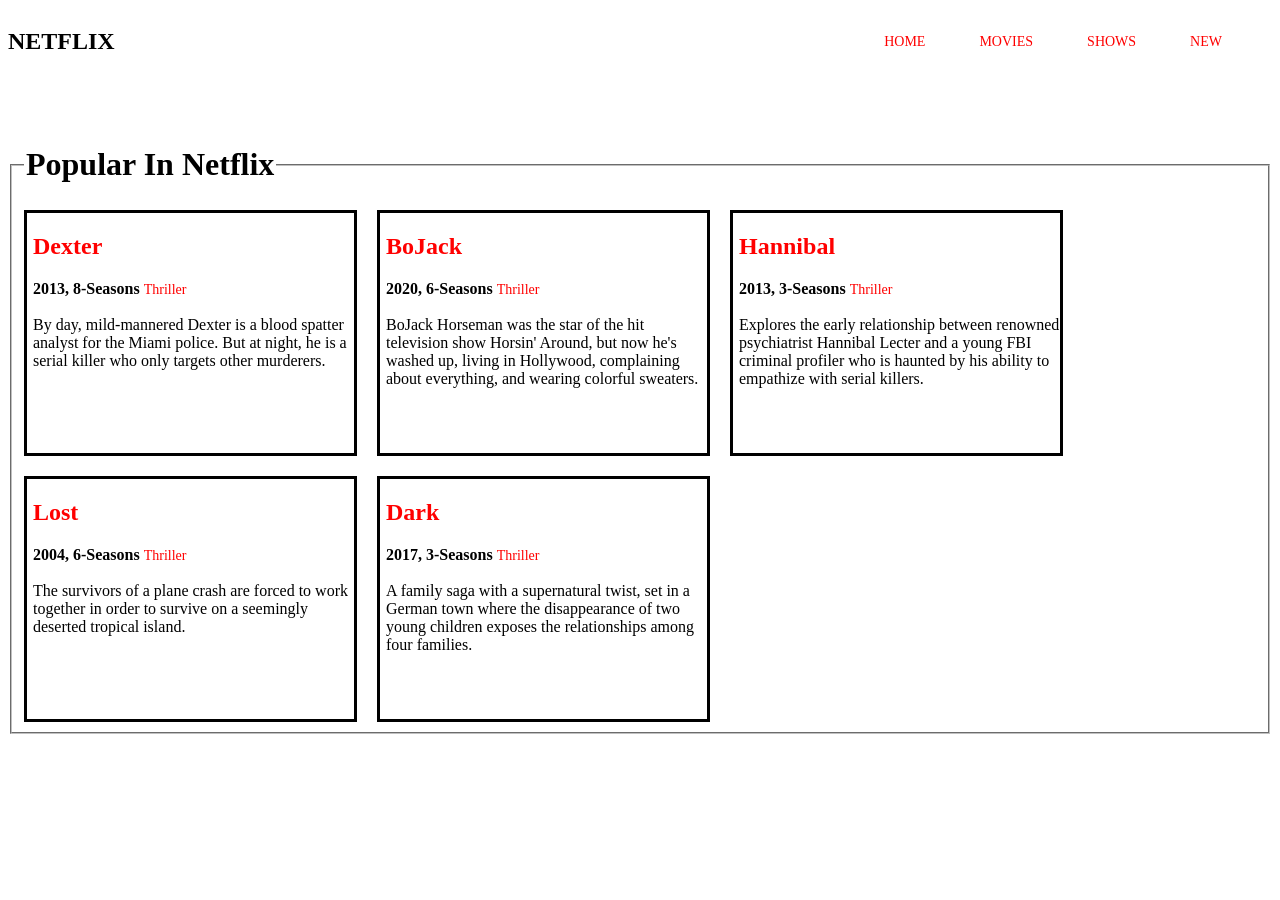
<file: ex00/index.html>
<!DOCTYPE html>

<html lang="en">

<head>
        <meta name="viewport" content="width=device-width, initial-scale=1.0">
        <meta charset="UTF-8">
        <title>Flexbox Layout</title>
        <link rel="stylesheet" href="style.css">
</head>


<body>

    <nav class="nav-container">
        <h2>NETFLIX</h2>
        <div class="link">
            <a href="#">HOME</a>
            <a href="#">MOVIES</a>
            <a href="#">SHOWS</a>
            <a href="#">NEW</a>
        </div>
    </nav>

    <fieldset>
        <legend><h1>Popular In Netflix</h1></legend>

             <div class="card-container">

                <div class="sup-dev">
                                <h2>Dexter</h2>
                                <p>
                                        <strong>2013, 8-Seasons</strong>
                                        <a href="https://www.youtube.com/watch?v=nTOf1FIsBcs" target="_blank">Thriller</a><br><br>
                                        By day, mild-mannered Dexter is a blood spatter analyst for the Miami police. 
                                        But at night, he is a serial killer who only targets other murderers.
                                </p>
                </div>

                <div class="sup-dev">
                                <h2>BoJack</h2>
                                <p>
                                        <strong>2020, 6-Seasons</strong>
                                        <a href="https://youtu.be/i1eJMig5Ik4?si=HHQ_sUdT17az3Eaz" target="_blank">Thriller</a><br><br>
                                        BoJack Horseman was the star of the hit television show Horsin' Around, 
                                        but now he's washed up, living in Hollywood, 
                                        complaining about everything, and wearing colorful sweaters.
                                </p>
                </div>

                <div class="sup-dev">
                        <h2>Hannibal</h2>
                        <p>
                                <strong>2013, 3-Seasons</strong>
                                <a href="https://youtu.be/Es3B24z8fdA?si=dGsUqgEHJ9IZ4sdW" target="_blank">Thriller</a><br><br>
                                Explores the early relationship between renowned psychiatrist 
                                Hannibal Lecter and a young FBI criminal profiler 
                                who is haunted by his ability to empathize with serial killers.
                        </p>
                
                </div>
                
                <div class="sup-dev">
                        <h2>Lost</h2>
                        <p>
                                <strong>2004, 6-Seasons</strong>
                                <a href="https://youtu.be/KTu8iDynwNc?si=UuAr7W6BNHbJsXmT" target="_blank">Thriller</a><br><br>
                                The survivors of a plane crash are forced to work together in order to survive on a seemingly 
                                deserted tropical island.
                        </p>
                </div>

                <div class="sup-dev">
                        <h2>Dark</h2>
                        <p>
                                <strong>2017, 3-Seasons</strong>
                                <a href="https://youtu.be/ESEUoa-mz2c?si=XOlvdmYipHBYIazi" target="_blank">Thriller</a><br><br>
                                A family saga with a supernatural twist, set in a German town where the disappearance of 
                                two young children exposes the relationships among four families.
                        </p>
                </div>

    </div>
    </fieldset>

</body>

</html>
</file>
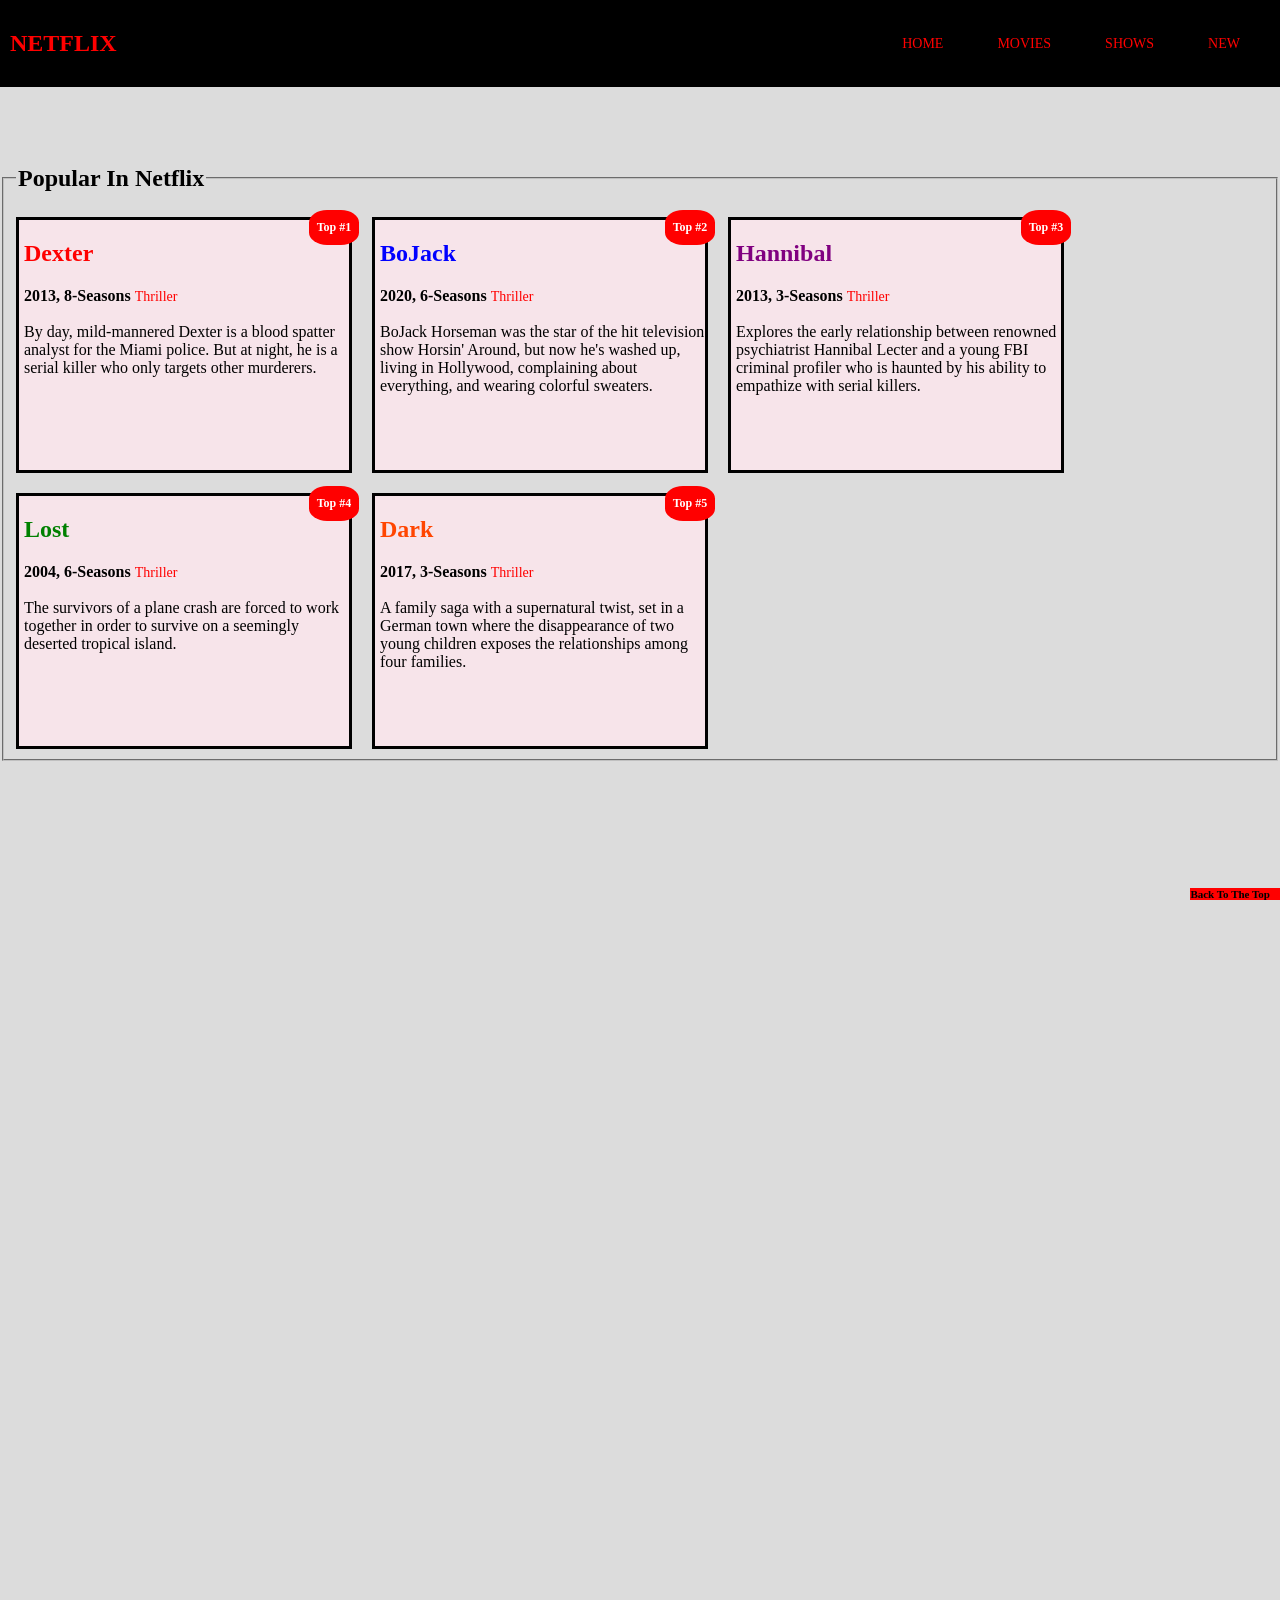
<file: ex01/index.html>
<!DOCTYPE html>

<html lang="en">

<head>
         <meta name="viewport" content="width=device-width, initial-scale=1.0">
         <meta charset="UTF-8">
         <title>Positioning</title>
         <link rel="stylesheet" href="style.css">
</head>

<body id="top">

    <nav class="nav-container">
        <h2>NETFLIX</h2>
        <div>
            <a href="#">HOME</a>
            <a href="#">MOVIES</a>
            <a href="#">SHOWS</a>
            <a href="#">NEW</a>
        </div>
    </nav>


        <fieldset>
        <legend><h2>Popular In Netflix</h2></legend>
        
            <div class="card-container ">

                <div class="sup-dev">
                        <span class="not">Top #1</span> 
                                <h2 style="color:red">Dexter</h2>
                                <p>
                                        <strong>2013, 8-Seasons</strong>
                                        <a href="https://www.youtube.com/watch?v=nTOf1FIsBcs" target="_blank">Thriller</a><br><br>
                                        By day, mild-mannered Dexter is a blood spatter analyst for the Miami police. 
                                        But at night, he is a serial killer who only targets other murderers.
                                </p>
                </div>

                <div class="sup-dev">
                        <h2 style="color:blue">BoJack</h2>
                        <span class="not">Top #2</span> 
                        <p>
                                        <strong>2020, 6-Seasons</strong>
                                        <a href="https://youtu.be/i1eJMig5Ik4?si=HHQ_sUdT17az3Eaz" target="_blank">Thriller</a><br><br>
                                        BoJack Horseman was the star of the hit television show Horsin' Around, 
                                        but now he's washed up, living in Hollywood, 
                                        complaining about everything, and wearing colorful sweaters.
                        </p>
                </div>

                <div class="sup-dev">
                        <h2 style="color:purple">Hannibal</h2>
                        <span class="not">Top #3</span> 
                        <p>
                                <strong>2013, 3-Seasons</strong>
                                <a href="https://youtu.be/Es3B24z8fdA?si=dGsUqgEHJ9IZ4sdW" target="_blank">Thriller</a><br><br>
                                Explores the early relationship between renowned psychiatrist 
                                Hannibal Lecter and a young FBI criminal profiler 
                                who is haunted by his ability to empathize with serial killers.
                        </p>
                
                </div>

                <div class="sup-dev">
                        <h2 style="color:green">Lost</h2>
                        <span class="not">Top #4</span> 
                        <p>
                                <strong>2004, 6-Seasons</strong>
                                <a href="https://youtu.be/KTu8iDynwNc?si=UuAr7W6BNHbJsXmT" target="_blank">Thriller</a><br><br>
                                The survivors of a plane crash are forced to work together in order to survive on a seemingly 
                                deserted tropical island.
                        </p>
                </div>

                <div class="sup-dev">
                       <h2 style="color:orangered">Dark</h2>
                        <span class="not">Top #5</span> 
                        <p>
                                <strong>2017, 3-Seasons</strong>
                                <a href="https://youtu.be/ESEUoa-mz2c?si=XOlvdmYipHBYIazi" target="_blank">Thriller</a><br><br>
                                A family saga with a supernatural twist, set in a German town where the disappearance of 
                                two young children exposes the relationships among four families.
                        </p>
                </div>

        </div>
        </fieldset>

        <br><br><br><br><br><br><br><br><br><br><br><br><br><br><br><br>
        <br><br><br><br><br><br><br><br><br><br><br><br><br><br><br><br>
        <br><br><br><br><br><br><br><br><br><br><br><br><br><br><br><br>
        <br><br><br><br><br><br><br><br><br><br><br><br><br><br><br><br>
        <a href="#top" class="pos">Back To The Top</a>

</body>

</html>
</file>
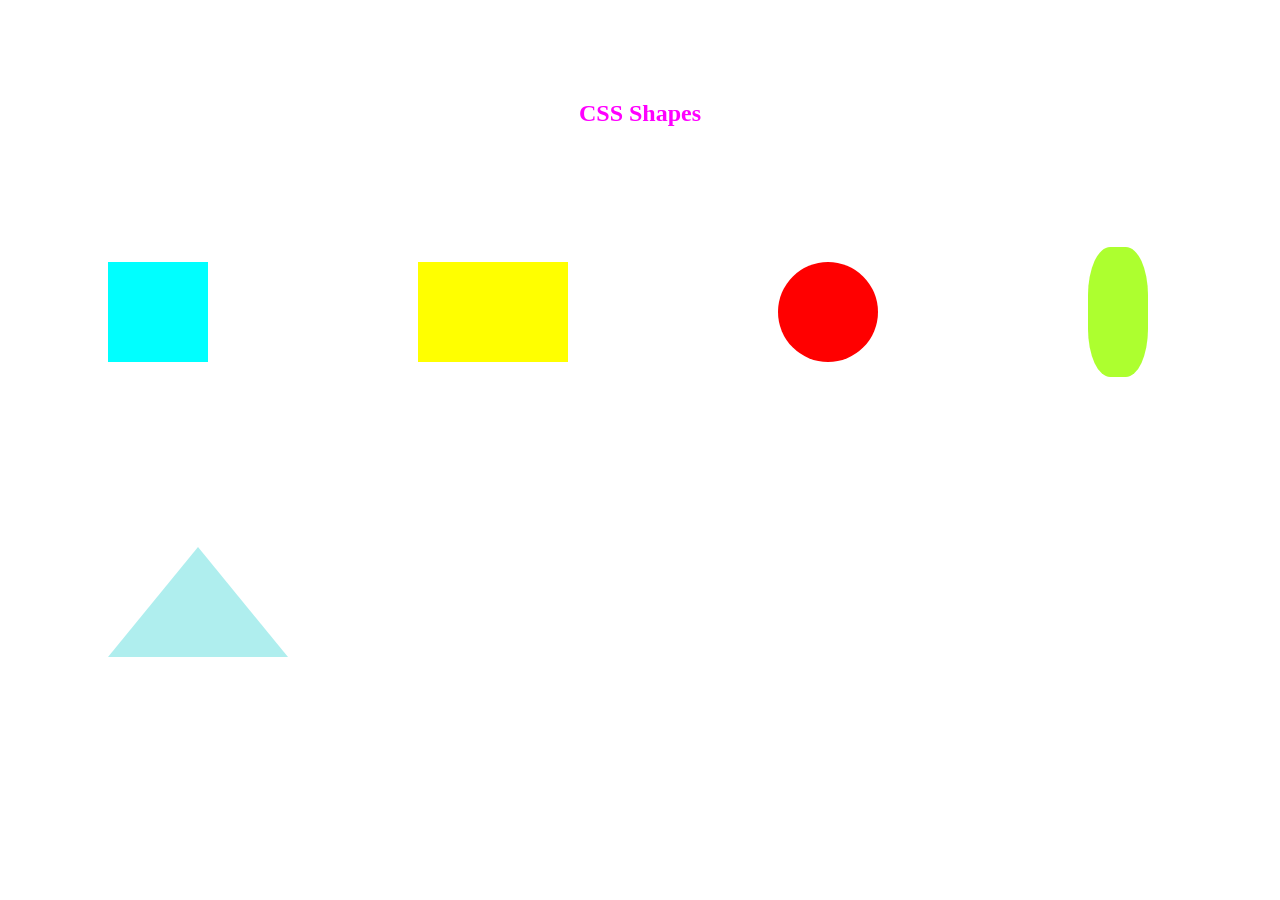
<file: ex02/index.html>
<!DOCTYPE html>

<html lang="en">

<head>
            <meta name="viewport" content="width=device-width, initial-scale=1.0">
            <meta charset="UTF-8">
            <link rel="stylesheet" href="style.css">
            <title>CSS Shapes</title>
</head>

<body>
    <h2>CSS Shapes</h2>
    <div>
         <div class="square"></div>
         <div class="rectangle"></div>
         <div class="circle"></div>
         <div class="pill"></div>
         <div class="req_border"></div>

    </div>
</body>

</html>
</file>
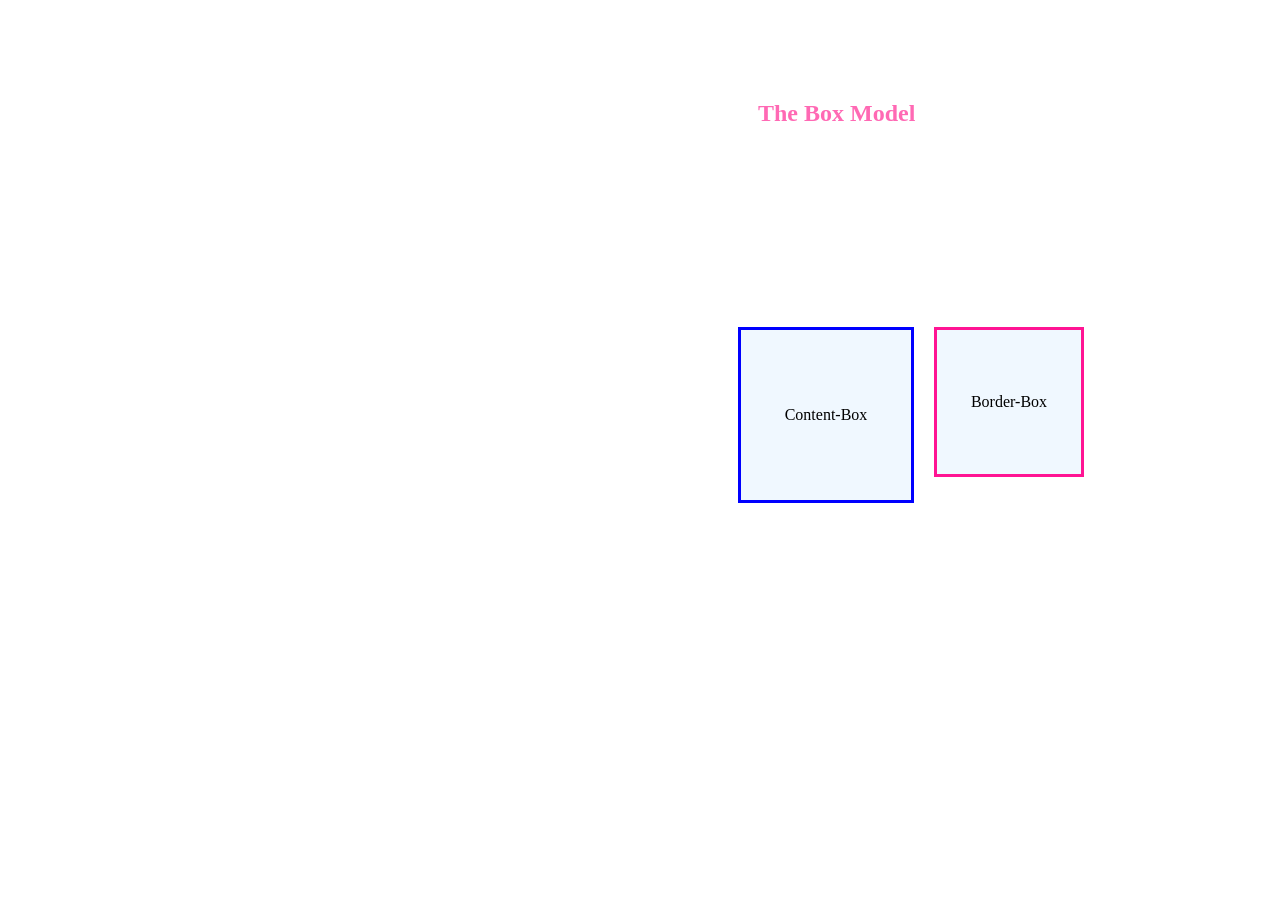
<file: ex04/index.html>
<!DOCTYPE html>

<html>
    <head>
        <meta name="viewport" content="width=device-width, initial-scale=1.0">
        <meta charset="UTF-8">
        <link rel="stylesheet" href="style.css">
        <title>The Box Model</title>
    </head>

    <body>

        <h2>The Box Model</h2>
        <div class="card">
            <div class="box-1"><p>Content-Box</p></div>
            <div class="box-2"><p>Border-Box</p></div>
        </div>

    </body>
</html>
</file>
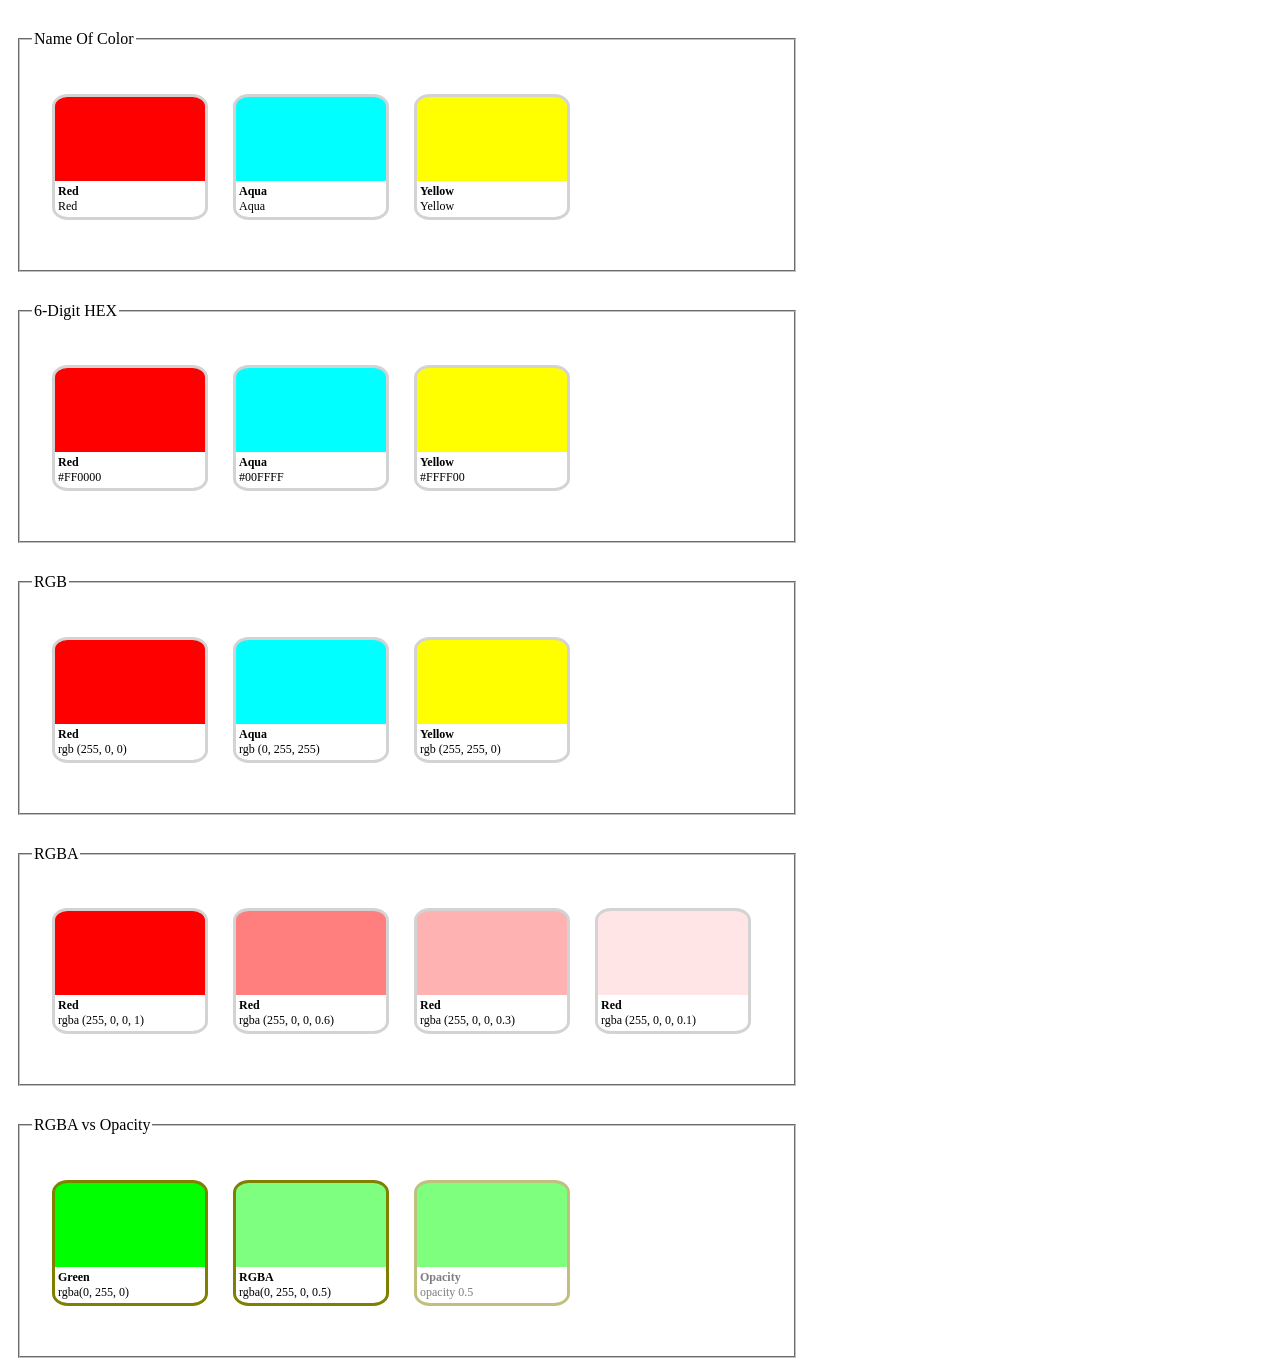
<file: ex03/ index.html>
<!DOCTYPE html>

<html lang="en">

<head>
   <meta name="viewport" content="width=device-width, initial-scale=1.0">
   <meta charset="UTF-8">
    <link rel="stylesheet" href="style.css">
    <title>Colors & Opacity</title>
</head>

<body>

   <fieldset>
      <legend>Name Of Color</legend>
      <div>
         <div class="square red-name">
            <p><strong>Red</strong><br>
            Red</p></div>

         <div class="square aqua-name">
            <p><strong>Aqua</strong><br>
            Aqua</p></div>

         <div class="square yellow-name">
            <p><strong>Yellow</strong><br>
            Yellow</p></div>
      </div>
   </fieldset>

   <fieldset>
      <legend>6-Digit HEX</legend>    
      <div>
         <div class="square red-hex">
            <p><strong>Red</strong><br>
            #FF0000</p></div>

         <div class="square aqua-hex">
            <p><strong>Aqua</strong><br>
            #00FFFF</p></div>

         <div class="square yellow-hex">
            <p><strong>Yellow</strong><br>
            #FFFF00</p></div>
      </div>
   </fieldset>

      <fieldset>
      <legend>RGB</legend>
      <div>
         <div class="square red-rgb">
            <p><strong>Red</strong><br>
            rgb (255, 0, 0)</p></div>

         <div class="square aqua-rgb">
            <p><strong>Aqua</strong><br>
            rgb (0, 255, 255)</p></div>

         <div class="square yellow-rgb">
            <p><strong>Yellow</strong><br>
            rgb (255, 255, 0)</p></div>
    </div>
       </fieldset>


   <fieldset class=".fildset-back">
      <legend>RGBA</legend>
      <div>
            <div class="square red-1rgba">
            <p><strong>Red</strong><br>
            rgba (255, 0, 0, 1)</p></div>

         <div class="square red-6rgba">
            <p><strong>Red</strong><br>
            rgba (255, 0, 0, 0.6)</p></div>

         <div class="square red-3rgba">
            <p><strong>Red</strong><br>
            rgba (255, 0, 0, 0.3)</p></div>

         <div class="square red-0rgba">
            <p><strong>Red</strong><br>
            rgba (255, 0, 0, 0.1)</p></div>
    </div>

   </fieldset>

       

   <fieldset>
      <legend>RGBA vs Opacity</legend>
    <div>
         <div class="square lightgreen">
         <p><strong>Green</strong><br>
         rgba(0, 255, 0)</p></div>

         <div class="square rgba">
         <p><strong>RGBA</strong><br>
         rgba(0, 255, 0, 0.5)</p></div>

         <div class="square opa">
         <p><strong>Opacity</strong><br>
         opacity 0.5</p></div>
    </div>
   </fieldset>


</body>

</html>
</file>
<file: ex00/style.css>
.nav-container 
 {
    display: flex;
    justify-content: space-between;
    align-items: center;
 }

 .card-container
 {
    display: flex;
    flex-direction: row;
    flex-wrap: wrap;
    gap: 20px;
 }

 .sup-dev
 {
   color:black; 
   border: solid;
   width: 327px;
   height: 240px;
 }

 a
{
   color:red;
   font-size: 14px;
   text-decoration: none;
   padding-right: 50px;
}

div h2
{
   color: red;
   margin-left: 6px;
}

p
{
   margin-left: 6px;
}

fieldset
{
   margin-top: 50px;
}
</file>
<file: ex01/style.css>
.nav-container 
 {
    display: flex;
    position: fixed;
    top: 0;
    width: 100%;
    background-color: black;
    color:red;
    z-index: 1;
    justify-content: space-between;
    align-items: center;
    padding: 10px;

 }

div a
{
   color:red;
   font-size: 14px;
   text-decoration: none;
   padding-right: 50px;
}

 body
 {
   margin: 0;
   padding-top: 95px;
   background-color: gainsboro;
 }

 div div
 {
   background-color: rgb(247, 228, 234);
 }

 .card-container
 {
    display: flex;
    position: relative;
    flex-direction: row;
    flex-wrap: wrap;
    gap: 20px;
 }

 .sup-dev
 {
   color:black; 
   border: solid;
   position: relative; 
   width: 330px;
   height: 250px;
 }

 .pos
 {
   position: fixed;
   right:0;
   bottom: 0;
   background-color: red;
   text-decoration: none;
   color: black;
   padding-right: 10px;
   font-size: 11px;
   font-weight: bold;
 }

.not
{
  position: absolute;
  top: -10px;
  right: -10px;
  min-width: 50px;
  height: 35px;
  line-height: 35px;
  text-align: center;
  background: red;
  color: #fff;
  border-radius: 36%;
  font-size: 12px;
  font-weight: bold;
}

p
{
  margin-left: 5px;
}

div h2
{
    margin-left: 5px;
}

fieldset
{
  margin-top: 50px;
}
</file>
<file: ex02/style.css>
div {
    display: flex;
    align-items: center;
    gap: 110px;
    flex-wrap: wrap;
    margin-left: 50px;
    margin-right: 50px;
    margin-top: 60px;
}

h2
{
    color: fuchsia;
    display: flex;
    justify-content: center;
    align-items: center;
    margin-top: 100px;
}

.square
{
    width:100px;
    height:100px;
    background-color: aqua;
}

.rectangle
{
    width:150px;
    height:100px;
    background-color: yellow;
}

.circle
{
    border-radius: 50%;
    height: 100px;
    width: 100px;
    background-color: red;
}

.pill
{
    border-radius: 37%;
    height: 130px;
    width: 60px;
    background-color: greenyellow;
}

.req_border {
    width: 0;
    height: 0;
    border-left: 90px solid transparent;
    border-right: 90px solid transparent;
    border-bottom: 110px solid paleturquoise;
}
</file>
<file: ex04/style.css>
.box-1
{
    box-sizing: content-box;
    width: 150px;
    height: 150px;
    border-style: solid;
    border-color: blue;
    background-color: aliceblue;
    padding: 10px;
}

.box-2
{
    box-sizing: border-box;
    width: 150px;
    height: 150px;
    border-style: solid;
    border-color: deeppink;
    background-color: aliceblue;
    padding: 10px;
}

*, *::before, *::after {
    box-sizing: border-box;
}

.card
{

    display: flex;
    flex-direction: row;
    flex-wrap: wrap;
    gap: 20px;
    margin-top: 200px;
    margin-left: 730px;
 }

p {
    margin: 0;
    height: 100%;
    display: flex;
    justify-content: center;
    align-items: center;
}

h2
{
    margin-top: 100px;
    margin-left: 750px;
    color: hotpink;
}
</file>
<file: ex03/style.css>
div {
    display: flex;
    align-items: center;
    gap: 5px;
    flex-wrap: wrap;
    margin-left: 10px;
    margin-right: 10px;
    margin-top: 20px;
    margin-bottom: 20px;
}

.square
{
    width:150px;
    height:120px;
    border-radius: 10%;
}

p{
    font-size: 12px;
    color: black;
    margin-top: 87px;
    margin-left: 3px;
}


.red-name
{
  background: linear-gradient(red 70%, white 30%);
  border-color: lightgray;
  border-style: solid;

}
.aqua-name
{
      background: linear-gradient(Aqua 70%, white 30%);
        border-style: solid;
        border-color: lightgray;
}
.yellow-name
{
      background: linear-gradient(yellow 70%, white 30%);
        border-style: solid;
        border-color: lightgray;
}

.red-hex
{
  background: linear-gradient(#FF0000 70%, white 30%);
  border-color: lightgray;
  border-style: solid;
}
.aqua-hex
{
      background: linear-gradient(#00FFFF 70%, white 30%);
        border-style: solid;
        border-color: lightgray;
}
.yellow-hex
{
      background: linear-gradient(#FFFF00 70%, white 30%);
        border-style: solid;
        border-color:lightgray;
}

.red-rgb
{
  background: linear-gradient(rgb(255, 0, 0) 70%, white 30%);
  border-color: lightgray;
  border-style: solid;
}
.aqua-rgb
{
      background: linear-gradient(rgb(0, 255, 255) 70%, white 30%);
        border-style: solid;
        border-color: lightgray;
}
.yellow-rgb
{
      background: linear-gradient(rgb(255, 255,0) 70%, white 30%);
        border-style: solid;
        border-color:lightgray;
}

.red-6rgba
{
  background: linear-gradient(rgba(255, 0, 0, 0.5) 70%, white 30%);
  border-color: lightgray;
  border-style: solid;
}
.red-3rgba
{
  background: linear-gradient(rgba(255, 0,0, 0.3) 70%, white 30%);
  border-color: lightgray;
  border-style: solid;
}
.red-1rgba
{
  background: linear-gradient(rgba(255, 0, 0,1) 70%, white 30%);
  border-color: lightgray;
  border-style: solid;
}

.red-0rgba
{
  background: linear-gradient(rgba(255, 0, 0,0.1) 70%, white 30%);
  border-color: lightgray;
  border-style: solid;
}


.back
{
    background-color: yellow;
}

.opa
{
  background: linear-gradient(rgba(0, 255, 0) 70%, white 30%);
  border-color: olive;
  border-style: solid;
  opacity: 0.5;

}
.rgba
{
        background: linear-gradient(rgba(0, 255, 0, 0.5) 70%, white 30%);
        border-style: solid;
        border-color:olive;
}
.lightgreen
{
        background: linear-gradient(rgb(0, 255, 0) 70%, white 30%);
        border-style: solid;
        border-color:olive;
}

fieldset
{
  width: 750px;
  margin-top: 30px;
  margin-left: 10px;
}
</file>
